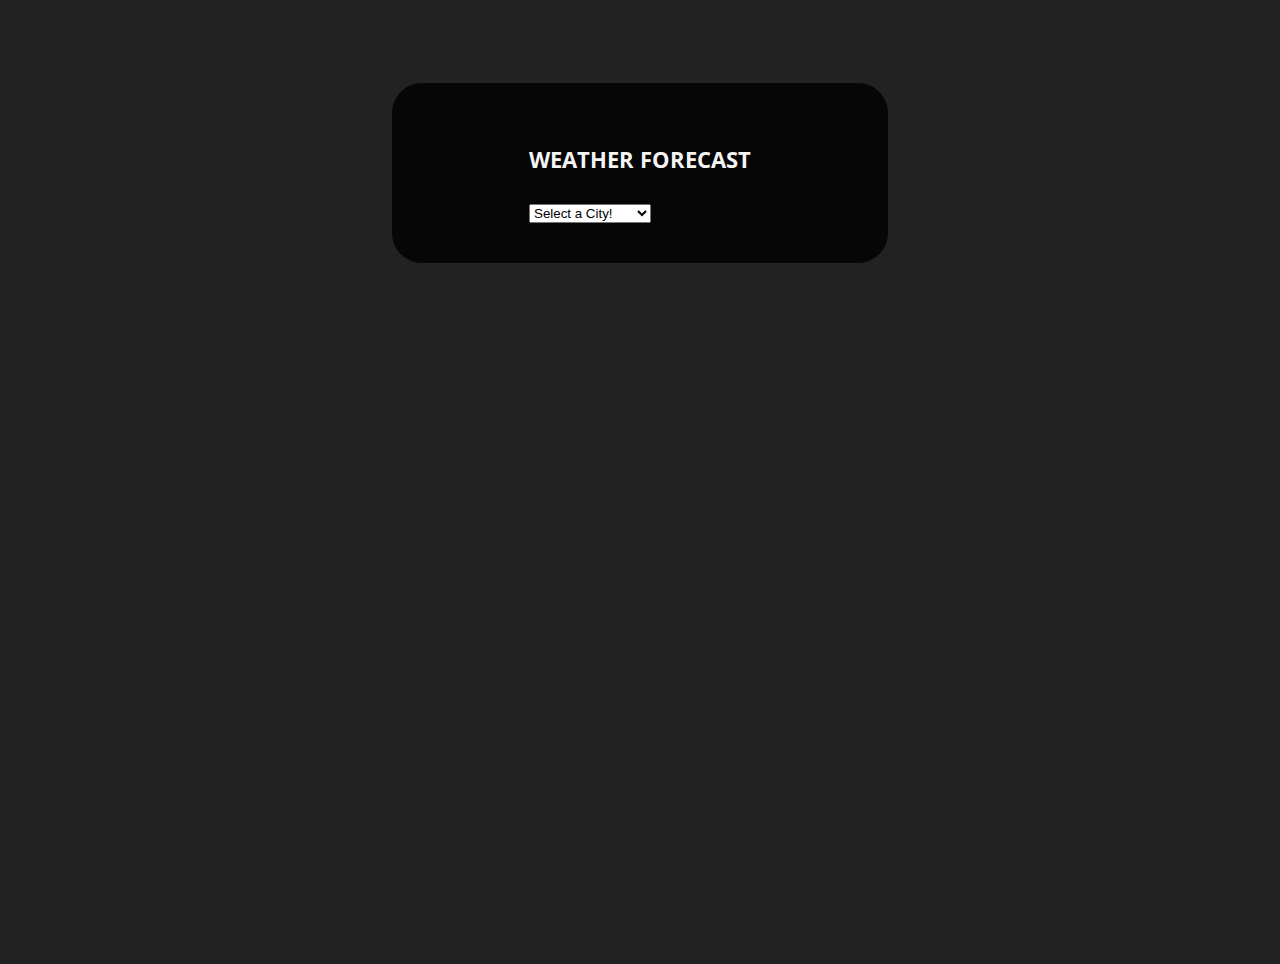
<file: index.html>
<!DOCTYPE html>
<html lang="en">

<head>
    <meta charset="UTF-8">
    <meta http-equiv="X-UA-Compatible" content="IE=edge">
    <meta name="viewport" content="width=device-width, initial-scale=1.0">
    <title>Weather</title>
    <link rel="preconnect" href="https://fonts.googleapis.com">
    <link rel="preconnect" href="https://fonts.gstatic.com" crossorigin>
    <link href="https://fonts.googleapis.com/css2?family=Open+Sans:wght@500&display=swap" rel="stylesheet">
    <link rel="stylesheet" href="css/site.css">


 


</head>

<body>
    <main class="container">

   
    <div id="weathercard" class="card">
        <div class="search">


            <div class="weather">
                <h3>WEATHER FORECAST</h3>



                <select id="cityList"></select>

                <table id="displayTable" class="container"></table>
            </div>
        </div>
    </div>
 
    </main>

    <script src="https://cdn.jsdelivr.net/npm/bootstrap@5.2.3/dist/js/bootstrap.bundle.min.js"
        integrity="sha384-kenU1KFdBIe4zVF0s0G1M5b4hcpxyD9F7jL+jjXkk+Q2h455rYXK/7HAuoJl+0I4"
        crossorigin="anonymous"></script>

    <script src="scripts/site.js"></script>

</body>

</html>
</file>
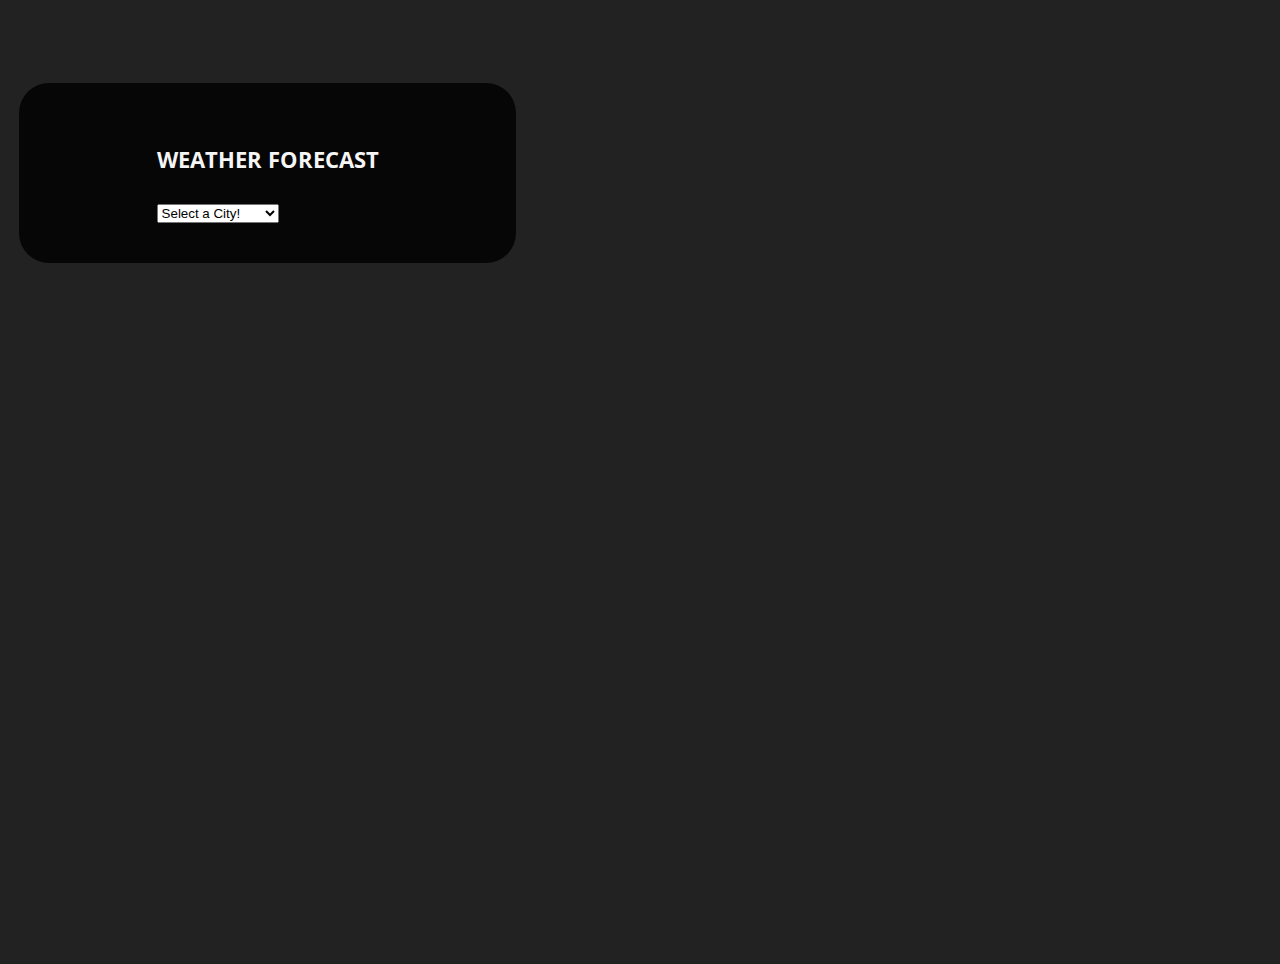
<file: html/index.html>
<!DOCTYPE html>
<html lang="en">
<head>
    <meta charset="UTF-8">
    <meta http-equiv="X-UA-Compatible" content="IE=edge">
    <meta name="viewport" content="width=device-width, initial-scale=1.0">
    <title>Weather</title>
    <link rel="preconnect" href="https://fonts.googleapis.com"><link rel="preconnect" href="https://fonts.gstatic.com" crossorigin>
    <link href="https://fonts.googleapis.com/css2?family=Open+Sans:wght@500&display=swap" rel="stylesheet">
    <link rel="stylesheet" href="/css/site.css">

    
</head>
<body>

    <div class="card">
        <div class="search">
        

        <div class="weather">
            <h3>WEATHER FORECAST</h3>
         
        <main>

            <select id="cityList"></select>

            <table id="displayTable" class="container"></table>

            </main>
  
    <script src="https://cdn.jsdelivr.net/npm/bootstrap@5.2.3/dist/js/bootstrap.bundle.min.js" integrity="sha384-kenU1KFdBIe4zVF0s0G1M5b4hcpxyD9F7jL+jjXkk+Q2h455rYXK/7HAuoJl+0I4" crossorigin="anonymous"></script>

    <script src ="/scripts/site.js"></script>
   
</body>
</html>
</file>
<file: css/site.css>
body{
   /* display: flex; */
   padding-top: 4rem ;
    justify-content: center;
    align-items: center;
    margin: 0;
    height: 100vh;
    background: #222;
    font-family: 'Open Sans', sans-serif;
    background-image: url('https://source.unsplash.com/WLUHO9A_xik/1600x900');
    font-size: 120%;
}

#weathercard{
    margin: 1em auto;
}


.card {
    background: #000000d0;
    color: whitesmoke;
    padding: 2em;
    border-radius: 30px;
    width: 100%;
    max-width: 420px;
    margin: 1em;
}


.search {
    display : flex;
    align-items: center;
    justify-content: center;
}

button {
    margin: 0.5em;
    border-radius: 50%;
    border: none;
    height: 44px;
    width: 46px;
    outline: none;
    background: #7c7c7c2b;
    color: whitesmoke;
    cursor: pointer;
    transition: 0.2s ease-in-out;
}


input.search-bar {
    border: none;
    outline: none;
    padding: 0.4em 1em;
    border-radius: 24px;
    background: 7c7c7c2b;
    color: whitesmoke;
    font-family: inherit;
    font-size: 105%;
    width: calc(100% - 100px)
}

button:hover {
    background: #7c7c7c6b;
}
*/
 h1.temp {
    margin: 0;
 }
</file>
